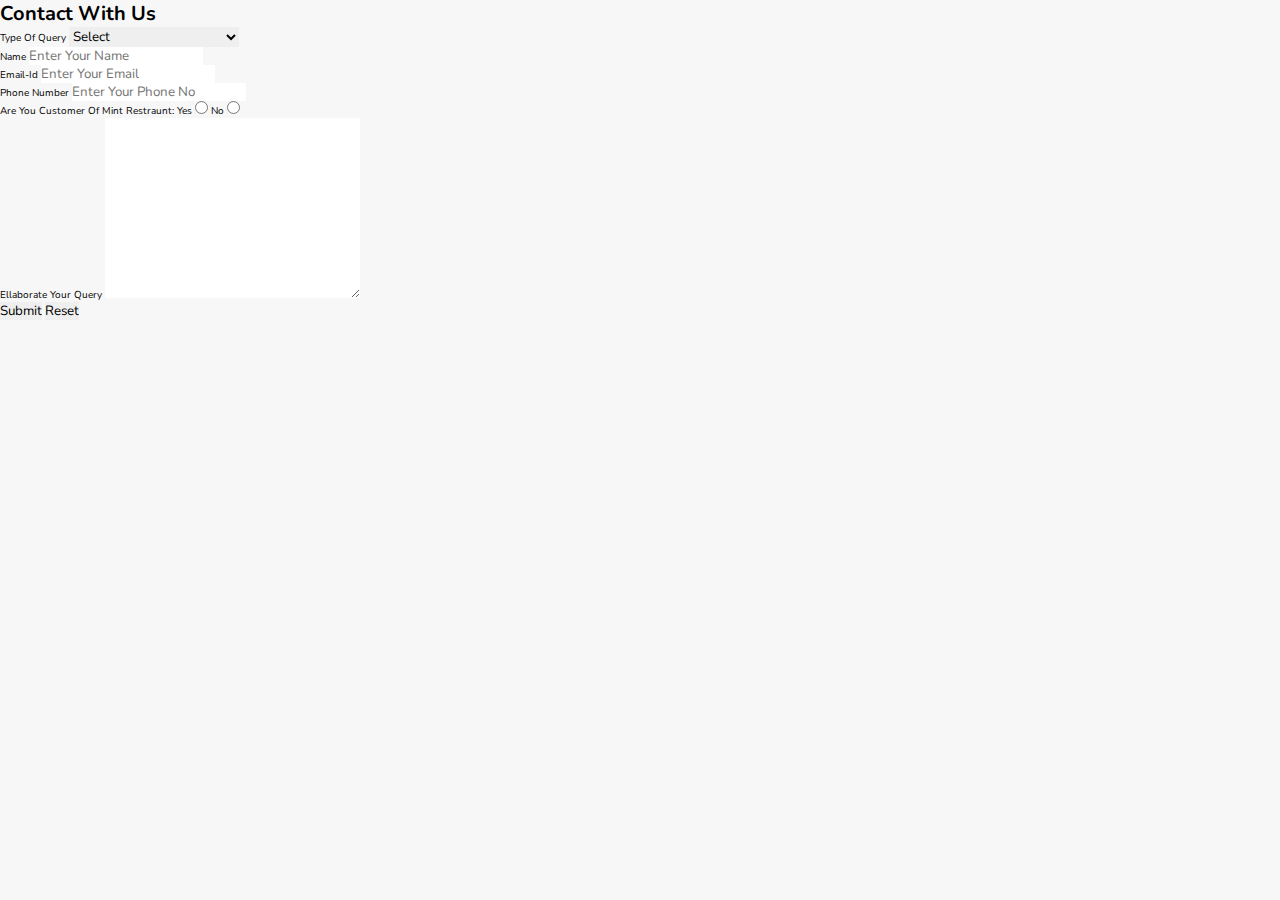
<file: contact.html>
<!DOCTYPE html>
<html lang="en">

<head>
	<meta charset="UTF-8">
	<meta name="viewport" content=
		"width=device-width, initial-scale=1.0">

	<title>ContactUs</title>
	<link rel="stylesheet" href="style.css">
</head>

<body>
	<div id="ContactUs">
		<h1>Contact with Us</h1>
		<form action="#">
			<div class="form-shape">
				<label for="query">
					Type of Query
				</label>
				<select name="myQuery" id="query">
					<option value="sel" selected>
						Select
					</option>
					<option value="ord">
						Restraunt Related Query
					</option>
					<option value="Site">
						Site related Issues
					</option>
					<option value="fed">
						Complaint related Issues
					</option>
					<option value="others">
						Others
					</option>
				</select>
			</div>
			<div class="form-shape">
				<label for="name">Name</label>
				<input type="text" name="myName"
					id="name"
					placeholder="Enter your Name">
			</div>
			<div class="form-shape">
				<label for="email">Email-Id</label>
				<input type="email" name="myEmail"
					id="email"
					placeholder="Enter your email">
			</div>
			<div class="form-shape">
				<label for="pho">Phone Number</label>
				<input type="phone" name="myPhone"
					id="pho"
					placeholder="Enter your Phone no">
			</div>
			<div id="radio">
				Are You Customer Of Mint Restraunt:
				Yes <input type="radio" name="eligible">
				No <input type="radio" name="eligible">
			</div>
			<div class="form-shape">
				<label for="message">
					Ellaborate your query
				</label>
				<textarea name="mesg" id="message"
					cols="30" rows="10">
				</textarea>
			</div>
			<input type="submit" value="Submit">
			<input type="reset" value="Reset">
		</form>
	</div>
</body>

</html>
</file>
<file: style.css>
@import url('https://fonts.googleapis.com/css2?family=Nunito:wght@200;300;400;600;700&display=swap');

:root{
    --red:#ff3838;
}

*{
    font-family: 'Nunito', sans-serif;
    margin:0; padding:0;
    box-sizing: border-box;
    outline: none; border: none;
    text-decoration: none;
    text-transform: capitalize;
    transition: all .2s linear;
}

*::selection{
    background:var(--red);
    color:#fff;
}

html{
    font-size: 62.5%;
    overflow-x: hidden;
    scroll-behavior: smooth;
    scroll-padding-top: 6rem;
}

 body{
    background: #f7f7f7;
 }

 section{
    padding: 2rem 9%;
 }

 .heading{
    text-align: center;
    font-size: 3.5rem;
    padding: 1rem;
    color: #666;
 }

 .heading span{
    color: var(--red);
 }
 

 .btn{
    display: inline-block;
    padding: .8rem 3rem;
    border: .2rem solid var(--red);
    color: var(--red);
    cursor: pointer;
    font-size: 1.7rem;
    border-radius: .5rem;
    position: relative;
    overflow: hidden;
    z-index: 0;
    margin-top: 1rem;
}

.btn::before{
    content: '';
    position: absolute;
    top: 0; right: 0;
    width: 0%;
    height: 100%;
    background: var(--red);
    transition: .3s linear;
    z-index: -1;
}

.btn:hover::before{
width: 100%;
left: 0;
}

.btn:hover{
    color: #fff;
}

 header{
    position: fixed;
    top: 0; left: 0; right: 0;
    z-index: 1000;
    display: flex;
    align-items: center;
    justify-content: space-between;
    background: rgb(222, 202, 101);
    padding: 2rem 9%;
    box-shadow: 0 .5rem 1rem rgba(0,0,0,.1);
 }

 header .logo{
    font-size: 2.5rem;
    font-weight: bolder;
    color:rgb(44, 127, 14);
}

header .logo i{
    padding-right: .5rem;
    color: var(--red);
}

header .navbar a{
    font-size: 2rem;
    margin-left: 2rem;
    color: #666;
}

header .navbar a:hover{
    color:rgb(34, 98, 12);
}

#menu-bar{
    font-size: 2.8rem;
    cursor: pointer;
    color: #666;
    border: .2rem solid rgb(17, 97, 30);
    border-radius: .8rem;
    padding: .5rem 1.5rem;
    display: none;
}

.Home{
    display: flex;
    flex-wrap: wrap;
    gap: 1.5rem;
    min-height: 100vh;
    align-items: center;
    background:url(./home-bg.jpg) no-repeat;
    background-size: cover;
    background-position: center;
}

.Home .content{
    flex: 1 1 40rem;
    padding-top: 6.5rem;
}

.Home .image{
    flex: 1 1 40rem;
}

.Home .image img{
    width: 120%;
    padding: 1rem;
    
}



.Home .content h3{
    font-size: 7rem;
    color: #333;
}

.Home .content p{
    font-size: 3rem;
    color: #666;
    padding: 1rem 0;
}

.Menu .box-container{
    display: flex;
    flex-wrap: wrap;
    gap:1.5rem;
}

.Menu .box-container .box{
    flex: 1 1 30rem;
    position: relative;
    overflow: hidden;
    box-shadow: 0 .5rem 1rem rgba(0,0,0,.1);
    border: .1rem solid rgba(0,0,0,.3);
    cursor: pointer;
    border-radius: .5rem;
}

.Menu .box-container .box .image{
    height: 100%;
    width: 100%;
    object-fit: cover;
    position: absolute;
    top: -100%; left: 0;
}

.Menu .box-container .box .content{
    text-align: center;
    background: #fff;
    padding: 2rem;
}

.Menu .box-container .box .content img{
    margin: 1.5rem 0;
}

.Menu .box-container .box .content h3{
    font-size: 2.5rem;
    color: #333;
}

.Menu .box-container .box .content p{
    font-size: 1.6rem;
    color: #666;
    padding: 1rem 0;
}

.Menu .box-container .box:hover .image{
    top:0;
}

.Menu .box-container .box:hover .content{
    transform: translateY(100%);
}

.Popular .box-container{
    display: flex;
    flex-wrap: wrap;
    gap: 1.5rem;
}

.Popular .box-container .box{
    padding: 2rem;
    background: #fff;
    box-shadow:  0 .5rem 1rem rgba(0,0,0,.1);
    border: .1rem solid rgba(0,0,0,.3);
    border-radius: .5rem;
    text-align: center;
    flex: 1 1 30rem;
    position: relative;
}

.Popular .box-container .box img{
    height: 25rem;
    object-fit: cover;
    width: 100%;
    border-radius: .5rem;
}

.Popular .box-container .box .price{
    position: absolute;
    top: 3rem; left: 3rem;
    background: var(--red);
    color: #fff;
    font-size: 2rem;
    padding: .5rem 1rem;
    border-radius: .5rem;
}

.Popular .box-container .box h3{
    color: #333;
    font-size: 2.5rem;
    padding-top: 1rem;
}



/*media queries */

@media(max-width:991px){

    html{
        font-size: 55%;
    }

    header{
        padding: 2rem;
    }

}

@media(max-width:760px){

    #menu-bar{
        display: initial;
    }

    header .navbar{
        position: absolute;
        top: 100%; left: 0; right: 0;
        background: #f7f7f7;
        border-top: .1rem solid rgba(0,0,0,.1);
    }

    header .navbar a{
        margin: 1.5rem;
        padding: 1.5rem;
        display: block;
        border:.2rem solid rgba(0,0,0,.1);
        border-left:.5rem solid var(--red);
        background: #fff;
    }

}

@media(max-width:400px){

    html{
        font-size: 50%;
    }

}
</file>
